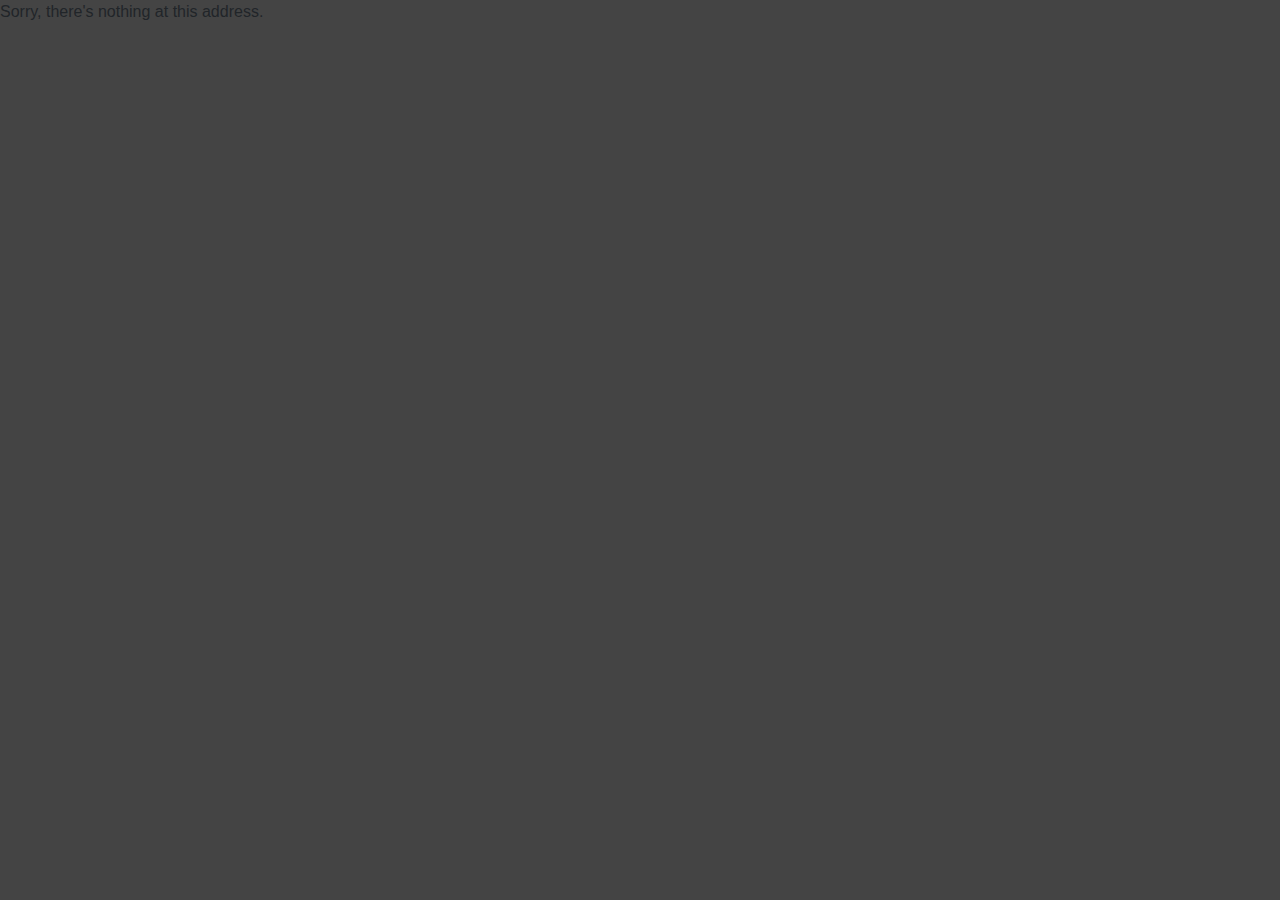
<file: wwwroot/index.html>
<!DOCTYPE html>
<html lang="en">

<head>
    <meta charset="utf-8" />
    <meta name="viewport" content="width=device-width, initial-scale=1.0, maximum-scale=1.0, user-scalable=no" />
    <title>PortfolioAndBlog</title>
    <base href="/" />
    <link href="css/bootstrap/bootstrap.min.css" rel="stylesheet" />
    <link href="css/app.css" rel="stylesheet" />
    <link href="PortfolioAndBlog.styles.css" rel="stylesheet" />
</head>

<body>
    <div id="app">Loading...</div>

    <div id="blazor-error-ui">
        An unhandled error has occurred.
        <a href="" class="reload">Reload</a>
        <a class="dismiss">🗙</a>
    </div>
    <script src="_framework/blazor.webassembly.js"></script>
</body>

</html>
</file>
<file: wwwroot/css/app.css>
﻿@import url('open-iconic/font/css/open-iconic-bootstrap.min.css');

html, body {
    font-family: 'Helvetica Neue', Helvetica, Arial, sans-serif;
}

h1:focus {
    outline: none;
}

a, .btn-link {
    color: #0071c1;
}

.btn-primary {
    color: #fff;
    background-color: #1b6ec2;
    border-color: #1861ac;
}

.content {
    padding-top: 1.1rem;
}

.valid.modified:not([type=checkbox]) {
    outline: 1px solid #26b050;
}

.invalid {
    outline: 1px solid red;
}

.validation-message {
    color: red;
}

#blazor-error-ui {
    background: lightyellow;
    bottom: 0;
    box-shadow: 0 -1px 2px rgba(0, 0, 0, 0.2);
    display: none;
    left: 0;
    padding: 0.6rem 1.25rem 0.7rem 1.25rem;
    position: fixed;
    width: 100%;
    z-index: 1000;
}

    #blazor-error-ui .dismiss {
        cursor: pointer;
        position: absolute;
        right: 0.75rem;
        top: 0.5rem;
    }

.blazor-error-boundary {
    background: url([data-uri]) no-repeat 1rem/1.8rem, #b32121;
    padding: 1rem 1rem 1rem 3.7rem;
    color: white;
}

    .blazor-error-boundary::after {
        content: "An error has occurred."
    }
</file>
